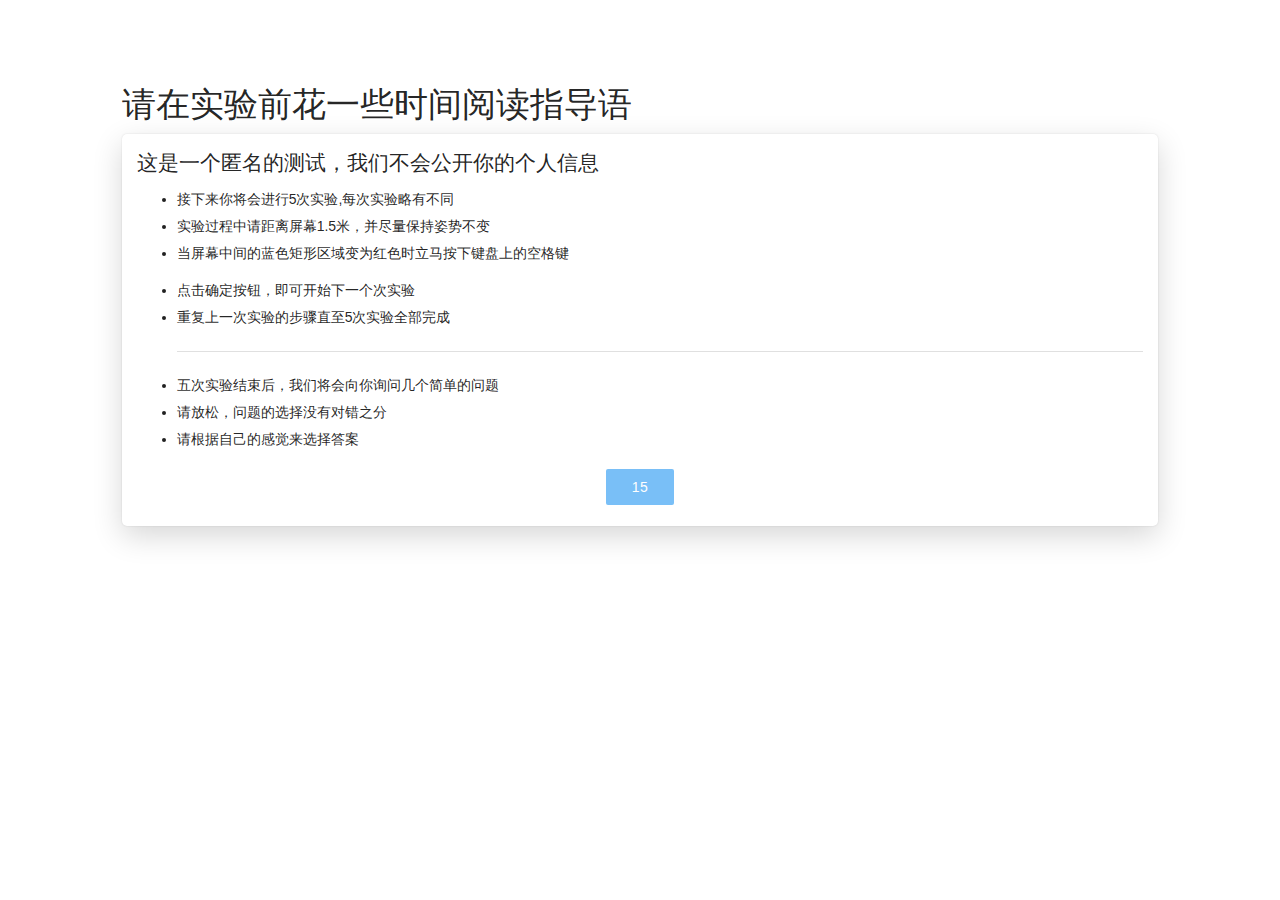
<file: index.html>
<!DOCTYPE html>
<html>

<head>
    <meta charset="UTF-8">
    <title>Reaction Timer</title>
    <link rel="stylesheet" type="text/css" href="library/sweetalert/sweetalert.css">
    <link rel="stylesheet" type="text/css" href="library/app/main.css">
    <link rel="stylesheet" type="text/css" href="library/mui/mui.css">
</head>

<body id="body">
    <span id="guidePage">
    <div id="content-wrapper">
        <div id="appbar-placeholder" class="mui--appbar-height"></div>
        <div class="mui-container-fluid">
            <div class="mui-row">
                <div class="mui-col-sm-10 mui-col-sm-offset-1">
                    <div class="space-top"></div>
                    <h1>请在实验前花一些时间阅读指导语</h1>

                    <div class="mui-panel" style="line-height: 27px">
                        <legend>这是一个匿名的测试，我们不会公开你的个人信息</legend>
                        <ul>
                            <li>接下来你将会进行5次实验,每次实验略有不同</li>
                            <li>实验过程中请距离屏幕1.5米，并尽量保持姿势不变</li>
                            <li>当屏幕中间的蓝色矩形区域变为红色时立马按下键盘上的空格键</li>
                        </ul>


                        <ul>
                            <li>点击确定按钮，即可开始下一个次实验</li>
                            <li>重复上一次实验的步骤直至5次实验全部完成</li>

                            <hr>
                            <li>五次实验结束后，我们将会向你询问几个简单的问题</li>
                            <li>请放松，问题的选择没有对错之分</li>
                            <li>请根据自己的感觉来选择答案</li>

                        </ul>
                        <div style="text-align:center">
                            <button id="nextstep" class="mui-btn mui-btn--primary" onclick="guideReaded()" disabled>15</button>
                        </div>
                    </div>

                </div>
            </div>
        </div>
    </div>
    </span>

    <span id="scopeInfo" style="display:none">
    <div id="content-wrapper" >
        <div id="appbar-placeholder" class="mui--appbar-height"></div>
        <div class="mui-container-fluid">
            <div class="mui-row">
                <div class="mui-col-sm-10 mui-col-sm-offset-1">
                    <div class="space-top"></div>
                    <div class="mui-panel">
                        <legend><h1>我们想知道你的一些信息</h1></legend>
                        <div class="mui-textfield mui-textfield--float-label">
                            <input name='age' type="text" class="mui--is-empty mui--is-dirty">
                            <label>我的年龄</label>
                        </div>

                        <div class="mui-radio">
                            <label id="sex">性别</label>
                            <label>
                                <input type="radio" name="sex" value="male" >
                                男生
                            </label>
                        </div>
                        <div class="mui-radio">
                            <label>
                                <input type="radio" name="sex" value="female">女生
                            </label>

                        </div>
                        <hr>
                        <div class="mui-textfield mui-textfield--float-label">
                            <input name='discipline' type="text" class="mui--is-empty mui--is-dirty">
                            <label>我的专业</label>
                        </div>
                        <!-- <div class="mui-select">
                            <select name="vision">
                                <option>正常</option>
                                <option>近视</option>
                                <option>远视</option>
                            </select>
                            <label>视力情况</label>
                        </div> -->
                        <div class="mui-textfield mui-textfield--float-label">
                            <input name='vision' type="text" class="mui--is-empty mui--is-dirty">
                            <label>屏幕尺寸（例如17英寸）</label>
                        </div>
                        <div id="nosize" style="background-color: #f1f1f1;margin-right: -17px;margin-left: -17px;padding: 1px;display:none;text-align:center;">
                            <p>请填完上面的信息 :)</p>
                        </div>
                        <div style="text-align: right"><button onclick="beforeTest()" name='submit' class="mui-btn mui-btn--null mui-btn--primary">保存</button></div>
                    </div>

                </div>
            </div>
        </div>
    </div>
    </span>

    <div id="trigger">
        <div id="arrow">

        </div>
    </div>
    <div id="testArea">
        <p style="font-weight: 400;color: cyan;font-size: 20px;line-height: 28px;">请按空格键开始</p>
    </div>

    <div id="first" style="display:none">
        <h2>实验结束，但还有一些问题特别想问你</h2>
        <p id="is">你有注意到屏幕上的圆点吗?</p>
        <button class="mui-btn mui-btn--raised mui-btn--accent" onclick="no()">没有看到</button>
        <button class="mui-btn mui-btn--primary" onclick="yes()">注意到了</button>

    </div>
    <div id="detail" style="display:none">

        <div style="padding-bottom: inherit;text-align: left;padding-left: 4rem;">
            <h3>回想一下，哪几次实验你注意到了圆点?</h3>
            <div id="checked">
                <span class="mui-checkbox"><label><input type="checkbox" value="1">第1次</label></span>
                <span class="mui-checkbox"><label><input type="checkbox" value="2">第2次</label></span>
                <span class="mui-checkbox"><label><input type="checkbox" value="3">第3次</label></span>
                <span class="mui-checkbox"><label><input type="checkbox" value="4">第4次</label></span>
                <span class="mui-checkbox"><label><input type="checkbox" value="5">第5次</label></span>
            </div>


            <hr style="margin-left: -40px;">
            <h3>圆点出现的位置?</h3>
            <span id="prt" class="mui-radio"><label><input type="radio" name="position" value="upright">右上</label></span>
            <span id="plt" class="mui-radio"><label><input type="radio" name="position" value="upleft">左上</label></span>
            <span id="prb" class="mui-radio"><label><input type="radio" name="position" value="bottomright">右下</label></span>
            <span id="plb" class="mui-radio"><label><input type="radio" name="position" value="bottomleft">左下</label></span>
            <span class="mui-radio"><label><input type="radio" name="position" value="unknown">忘记了</label></span>


            <hr style="margin-left: -40px;">
            <h3>圆点的颜色?</h3>
            <span class="mui-radio"><label><input type="radio" name="color" value="red">红色</label></span>
            <span class="mui-radio"><label><input type="radio" name="color" value="green">绿色</label></span>
            <span class="mui-radio"><label><input type="radio" name="color" value="yellow">黄色</label></span>
            <span class="mui-radio"><label><input type="radio" name="color" value="unknown">忘记了</label></span>
        </div>
        <div id="error" style="background-color: #f1f1f1;margin-right: -17px;margin-left: -17px;padding: 1px;display:none">
            <p>好像还没有选完 :)</p>
        </div>

        <button class="mui-btn mui-btn--primary" onclick="mgmuioff()">OK</button>
    </div>

    <script src="library/jquery.min.js"></script>
    <script src="library/mui/mui.js"></script>
    <script src="library/sweetalert/sweetalert.js"></script>
    <script src="library/app/main.js"></script>
</body>

</html>
</file>
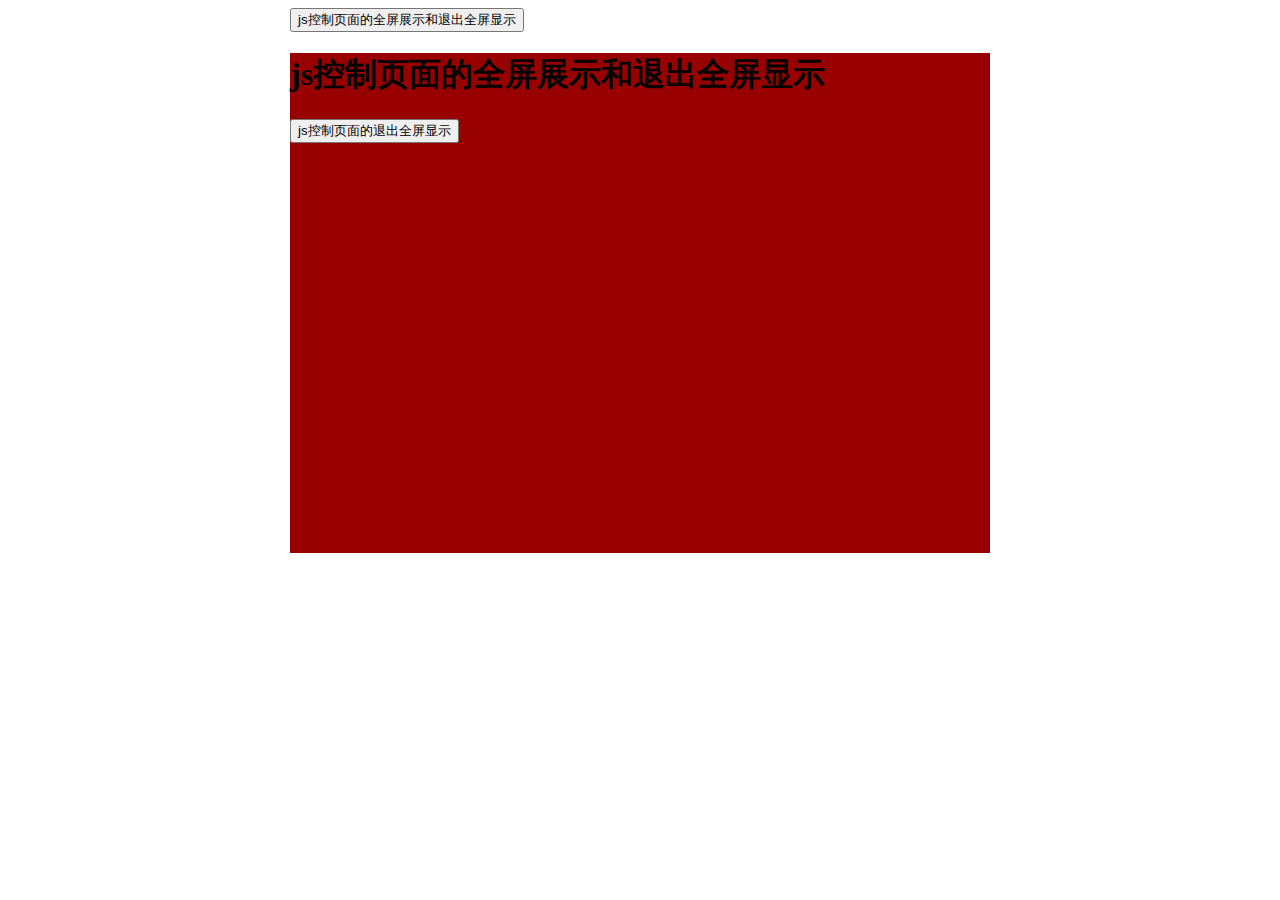
<file: test.html>
<!DOCTYPE html>
<html>
<meta http-equiv="Content-Type" content="text/html; charset=utf-8" />

<body>
    <div style="margin:0 auto;height:600px;width:700px;">
        <button id="btn">js控制页面的全屏展示和退出全屏显示</button>
        <div id="content" style="margin:0 auto;height:500px;width:700px; background:#900;">
            <h1 id="h1">js控制页面的全屏展示和退出全屏显示</h1>
            <button id="btn" onclick="exitFull()">js控制页面的退出全屏显示</button>
        </div>
    </div>
</body>
<script language="JavaScript">
    document.getElementById("btn").onclick = function() {
        var elem = document.getElementById("content");
        var h1 = document.getElementById("h1");
        // requestFullScreen(elem); // 某个页面元素
        requestFullScreen(document.documentElement); //Fullsize all page
    };

    function requestFullScreen(element) {
        var requestMethod = element.requestFullScreen || //W3C
            element.webkitRequestFullScreen || //Chrome
            element.mozRequestFullScreen || //FireFox
            element.msRequestFullScreen; //IE11
        if (requestMethod) {
            requestMethod.call(element);
        } else if (typeof window.ActiveXObject !== "undefined") { //for Internet Explorer
            var wscript = new ActiveXObject("WScript.Shell");
            if (wscript !== null) {
                wscript.SendKeys("{F11}");
            }
        }
    }

    function exitFull() {
        var exitMethod = document.exitFullscreen || //W3C
            document.mozCancelFullScreen || //Chrome
            document.webkitExitFullscreen || //FireFox
            document.webkitExitFullscreen; //IE11
        if (exitMethod) {
            exitMethod.call(document);
        } else if (typeof window.ActiveXObject !== "undefined") { //for Internet Explorer
            var wscript = new ActiveXObject("WScript.Shell");
            if (wscript !== null) {
                wscript.SendKeys("{F11}");
            }
        }
    }
</script>

</html>
</file>
<file: library/sweetalert/sweetalert.css>
body.stop-scrolling {
  height: 100%;
  overflow: hidden; }

.sweet-overlay {
  background-color: black;
  /* IE8 */
  -ms-filter: "progid:DXImageTransform.Microsoft.Alpha(Opacity=40)";
  /* IE8 */
  background-color: rgba(0, 0, 0, 0.4);
  position: fixed;
  left: 0;
  right: 0;
  top: 0;
  bottom: 0;
  display: none;
  z-index: 10000; }

.sweet-alert {
  background-color: white;
  font-family: 'Open Sans', 'Helvetica Neue', Helvetica, Arial, sans-serif;
  width: 478px;
  padding: 17px;
  border-radius: 5px;
  text-align: center;
  position: fixed;
  left: 50%;
  top: 50%;
  margin-left: -256px;
  margin-top: -200px;
  overflow: hidden;
  display: none;
  z-index: 99999; }
  @media all and (max-width: 540px) {
    .sweet-alert {
      width: auto;
      margin-left: 0;
      margin-right: 0;
      left: 15px;
      right: 15px; } }
  .sweet-alert h2 {
    color: #575757;
    font-size: 30px;
    text-align: center;
    font-weight: 600;
    text-transform: none;
    position: relative;
    margin: 25px 0;
    padding: 0;
    line-height: 40px;
    display: block; }
  .sweet-alert p {
    color: #797979;
    font-size: 16px;
    text-align: center;
    font-weight: 300;
    position: relative;
    text-align: inherit;
    float: none;
    margin: 0;
    padding: 0;
    line-height: normal; }
  .sweet-alert fieldset {
    border: none;
    position: relative; }
  .sweet-alert .sa-error-container {
    background-color: #f1f1f1;
    margin-left: -17px;
    margin-right: -17px;
    overflow: hidden;
    padding: 0 10px;
    max-height: 0;
    webkit-transition: padding 0.15s, max-height 0.15s;
    transition: padding 0.15s, max-height 0.15s; }
    .sweet-alert .sa-error-container.show {
      padding: 10px 0;
      max-height: 100px;
      webkit-transition: padding 0.2s, max-height 0.2s;
      transition: padding 0.25s, max-height 0.25s; }
    .sweet-alert .sa-error-container .icon {
      display: inline-block;
      width: 24px;
      height: 24px;
      border-radius: 50%;
      background-color: #ea7d7d;
      color: white;
      line-height: 24px;
      text-align: center;
      margin-right: 3px; }
    .sweet-alert .sa-error-container p {
      display: inline-block; }
  .sweet-alert .sa-input-error {
    position: absolute;
    top: 29px;
    right: 26px;
    width: 20px;
    height: 20px;
    opacity: 0;
    -webkit-transform: scale(0.5);
    transform: scale(0.5);
    -webkit-transform-origin: 50% 50%;
    transform-origin: 50% 50%;
    -webkit-transition: all 0.1s;
    transition: all 0.1s; }
    .sweet-alert .sa-input-error::before, .sweet-alert .sa-input-error::after {
      content: "";
      width: 20px;
      height: 6px;
      background-color: #f06e57;
      border-radius: 3px;
      position: absolute;
      top: 50%;
      margin-top: -4px;
      left: 50%;
      margin-left: -9px; }
    .sweet-alert .sa-input-error::before {
      -webkit-transform: rotate(-45deg);
      transform: rotate(-45deg); }
    .sweet-alert .sa-input-error::after {
      -webkit-transform: rotate(45deg);
      transform: rotate(45deg); }
    .sweet-alert .sa-input-error.show {
      opacity: 1;
      -webkit-transform: scale(1);
      transform: scale(1); }
  .sweet-alert input {
    width: 100%;
    box-sizing: border-box;
    border-radius: 3px;
    border: 1px solid #d7d7d7;
    height: 43px;
    margin-top: 10px;
    margin-bottom: 17px;
    font-size: 18px;
    box-shadow: inset 0px 1px 1px rgba(0, 0, 0, 0.06);
    padding: 0 12px;
    display: none;
    -webkit-transition: all 0.3s;
    transition: all 0.3s; }
    .sweet-alert input:focus {
      outline: none;
      box-shadow: 0px 0px 3px #c4e6f5;
      border: 1px solid #b4dbed; }
      .sweet-alert input:focus::-moz-placeholder {
        transition: opacity 0.3s 0.03s ease;
        opacity: 0.5; }
      .sweet-alert input:focus:-ms-input-placeholder {
        transition: opacity 0.3s 0.03s ease;
        opacity: 0.5; }
      .sweet-alert input:focus::-webkit-input-placeholder {
        transition: opacity 0.3s 0.03s ease;
        opacity: 0.5; }
    .sweet-alert input::-moz-placeholder {
      color: #bdbdbd; }
    .sweet-alert input:-ms-input-placeholder {
      color: #bdbdbd; }
    .sweet-alert input::-webkit-input-placeholder {
      color: #bdbdbd; }
  .sweet-alert.show-input input {
    display: block; }
  .sweet-alert .sa-confirm-button-container {
    display: inline-block;
    position: relative; }
  .sweet-alert .la-ball-fall {
    position: absolute;
    left: 50%;
    top: 50%;
    margin-left: -27px;
    margin-top: 4px;
    opacity: 0;
    visibility: hidden; }
  .sweet-alert button {
    background-color: #8CD4F5;
    color: white;
    border: none;
    box-shadow: none;
    font-size: 17px;
    font-weight: 500;
    -webkit-border-radius: 4px;
    border-radius: 5px;
    padding: 10px 32px;
    margin: 26px 5px 0 5px;
    cursor: pointer; }
    .sweet-alert button:focus {
      outline: none;
      box-shadow: 0 0 2px rgba(128, 179, 235, 0.5), inset 0 0 0 1px rgba(0, 0, 0, 0.05); }
    .sweet-alert button:hover {
      background-color: #7ecff4; }
    .sweet-alert button:active {
      background-color: #5dc2f1; }
    .sweet-alert button.cancel {
      background-color: #C1C1C1; }
      .sweet-alert button.cancel:hover {
        background-color: #b9b9b9; }
      .sweet-alert button.cancel:active {
        background-color: #a8a8a8; }
      .sweet-alert button.cancel:focus {
        box-shadow: rgba(197, 205, 211, 0.8) 0px 0px 2px, rgba(0, 0, 0, 0.0470588) 0px 0px 0px 1px inset !important; }
    .sweet-alert button[disabled] {
      opacity: .6;
      cursor: default; }
    .sweet-alert button.confirm[disabled] {
      color: transparent; }
      .sweet-alert button.confirm[disabled] ~ .la-ball-fall {
        opacity: 1;
        visibility: visible;
        transition-delay: 0s; }
    .sweet-alert button::-moz-focus-inner {
      border: 0; }
  .sweet-alert[data-has-cancel-button=false] button {
    box-shadow: none !important; }
  .sweet-alert[data-has-confirm-button=false][data-has-cancel-button=false] {
    padding-bottom: 40px; }
  .sweet-alert .sa-icon {
    width: 80px;
    height: 80px;
    border: 4px solid gray;
    -webkit-border-radius: 40px;
    border-radius: 40px;
    border-radius: 50%;
    margin: 20px auto;
    padding: 0;
    position: relative;
    box-sizing: content-box; }
    .sweet-alert .sa-icon.sa-error {
      border-color: #F27474; }
      .sweet-alert .sa-icon.sa-error .sa-x-mark {
        position: relative;
        display: block; }
      .sweet-alert .sa-icon.sa-error .sa-line {
        position: absolute;
        height: 5px;
        width: 47px;
        background-color: #F27474;
        display: block;
        top: 37px;
        border-radius: 2px; }
        .sweet-alert .sa-icon.sa-error .sa-line.sa-left {
          -webkit-transform: rotate(45deg);
          transform: rotate(45deg);
          left: 17px; }
        .sweet-alert .sa-icon.sa-error .sa-line.sa-right {
          -webkit-transform: rotate(-45deg);
          transform: rotate(-45deg);
          right: 16px; }
    .sweet-alert .sa-icon.sa-warning {
      border-color: #F8BB86; }
      .sweet-alert .sa-icon.sa-warning .sa-body {
        position: absolute;
        width: 5px;
        height: 47px;
        left: 50%;
        top: 10px;
        -webkit-border-radius: 2px;
        border-radius: 2px;
        margin-left: -2px;
        background-color: #F8BB86; }
      .sweet-alert .sa-icon.sa-warning .sa-dot {
        position: absolute;
        width: 7px;
        height: 7px;
        -webkit-border-radius: 50%;
        border-radius: 50%;
        margin-left: -3px;
        left: 50%;
        bottom: 10px;
        background-color: #F8BB86; }
    .sweet-alert .sa-icon.sa-info {
      border-color: #C9DAE1; }
      .sweet-alert .sa-icon.sa-info::before {
        content: "";
        position: absolute;
        width: 5px;
        height: 29px;
        left: 50%;
        bottom: 17px;
        border-radius: 2px;
        margin-left: -2px;
        background-color: #C9DAE1; }
      .sweet-alert .sa-icon.sa-info::after {
        content: "";
        position: absolute;
        width: 7px;
        height: 7px;
        border-radius: 50%;
        margin-left: -3px;
        top: 19px;
        background-color: #C9DAE1; }
    .sweet-alert .sa-icon.sa-success {
      border-color: #A5DC86; }
      .sweet-alert .sa-icon.sa-success::before, .sweet-alert .sa-icon.sa-success::after {
        content: '';
        -webkit-border-radius: 40px;
        border-radius: 40px;
        border-radius: 50%;
        position: absolute;
        width: 60px;
        height: 120px;
        background: white;
        -webkit-transform: rotate(45deg);
        transform: rotate(45deg); }
      .sweet-alert .sa-icon.sa-success::before {
        -webkit-border-radius: 120px 0 0 120px;
        border-radius: 120px 0 0 120px;
        top: -7px;
        left: -33px;
        -webkit-transform: rotate(-45deg);
        transform: rotate(-45deg);
        -webkit-transform-origin: 60px 60px;
        transform-origin: 60px 60px; }
      .sweet-alert .sa-icon.sa-success::after {
        -webkit-border-radius: 0 120px 120px 0;
        border-radius: 0 120px 120px 0;
        top: -11px;
        left: 30px;
        -webkit-transform: rotate(-45deg);
        transform: rotate(-45deg);
        -webkit-transform-origin: 0px 60px;
        transform-origin: 0px 60px; }
      .sweet-alert .sa-icon.sa-success .sa-placeholder {
        width: 80px;
        height: 80px;
        border: 4px solid rgba(165, 220, 134, 0.2);
        -webkit-border-radius: 40px;
        border-radius: 40px;
        border-radius: 50%;
        box-sizing: content-box;
        position: absolute;
        left: -4px;
        top: -4px;
        z-index: 2; }
      .sweet-alert .sa-icon.sa-success .sa-fix {
        width: 5px;
        height: 90px;
        background-color: white;
        position: absolute;
        left: 28px;
        top: 8px;
        z-index: 1;
        -webkit-transform: rotate(-45deg);
        transform: rotate(-45deg); }
      .sweet-alert .sa-icon.sa-success .sa-line {
        height: 5px;
        background-color: #A5DC86;
        display: block;
        border-radius: 2px;
        position: absolute;
        z-index: 2; }
        .sweet-alert .sa-icon.sa-success .sa-line.sa-tip {
          width: 25px;
          left: 14px;
          top: 46px;
          -webkit-transform: rotate(45deg);
          transform: rotate(45deg); }
        .sweet-alert .sa-icon.sa-success .sa-line.sa-long {
          width: 47px;
          right: 8px;
          top: 38px;
          -webkit-transform: rotate(-45deg);
          transform: rotate(-45deg); }
    .sweet-alert .sa-icon.sa-custom {
      background-size: contain;
      border-radius: 0;
      border: none;
      background-position: center center;
      background-repeat: no-repeat; }

/*
 * Animations
 */
@-webkit-keyframes showSweetAlert {
  0% {
    transform: scale(0.7);
    -webkit-transform: scale(0.7); }
  45% {
    transform: scale(1.05);
    -webkit-transform: scale(1.05); }
  80% {
    transform: scale(0.95);
    -webkit-transform: scale(0.95); }
  100% {
    transform: scale(1);
    -webkit-transform: scale(1); } }

@keyframes showSweetAlert {
  0% {
    transform: scale(0.7);
    -webkit-transform: scale(0.7); }
  45% {
    transform: scale(1.05);
    -webkit-transform: scale(1.05); }
  80% {
    transform: scale(0.95);
    -webkit-transform: scale(0.95); }
  100% {
    transform: scale(1);
    -webkit-transform: scale(1); } }

@-webkit-keyframes hideSweetAlert {
  0% {
    transform: scale(1);
    -webkit-transform: scale(1); }
  100% {
    transform: scale(0.5);
    -webkit-transform: scale(0.5); } }

@keyframes hideSweetAlert {
  0% {
    transform: scale(1);
    -webkit-transform: scale(1); }
  100% {
    transform: scale(0.5);
    -webkit-transform: scale(0.5); } }

@-webkit-keyframes slideFromTop {
  0% {
    top: 0%; }
  100% {
    top: 50%; } }

@keyframes slideFromTop {
  0% {
    top: 0%; }
  100% {
    top: 50%; } }

@-webkit-keyframes slideToTop {
  0% {
    top: 50%; }
  100% {
    top: 0%; } }

@keyframes slideToTop {
  0% {
    top: 50%; }
  100% {
    top: 0%; } }

@-webkit-keyframes slideFromBottom {
  0% {
    top: 70%; }
  100% {
    top: 50%; } }

@keyframes slideFromBottom {
  0% {
    top: 70%; }
  100% {
    top: 50%; } }

@-webkit-keyframes slideToBottom {
  0% {
    top: 50%; }
  100% {
    top: 70%; } }

@keyframes slideToBottom {
  0% {
    top: 50%; }
  100% {
    top: 70%; } }

.showSweetAlert[data-animation=pop] {
  -webkit-animation: showSweetAlert 0.3s;
  animation: showSweetAlert 0.3s; }

.showSweetAlert[data-animation=none] {
  -webkit-animation: none;
  animation: none; }

.showSweetAlert[data-animation=slide-from-top] {
  -webkit-animation: slideFromTop 0.3s;
  animation: slideFromTop 0.3s; }

.showSweetAlert[data-animation=slide-from-bottom] {
  -webkit-animation: slideFromBottom 0.3s;
  animation: slideFromBottom 0.3s; }

.hideSweetAlert[data-animation=pop] {
  -webkit-animation: hideSweetAlert 0.2s;
  animation: hideSweetAlert 0.2s; }

.hideSweetAlert[data-animation=none] {
  -webkit-animation: none;
  animation: none; }

.hideSweetAlert[data-animation=slide-from-top] {
  -webkit-animation: slideToTop 0.4s;
  animation: slideToTop 0.4s; }

.hideSweetAlert[data-animation=slide-from-bottom] {
  -webkit-animation: slideToBottom 0.3s;
  animation: slideToBottom 0.3s; }

@-webkit-keyframes animateSuccessTip {
  0% {
    width: 0;
    left: 1px;
    top: 19px; }
  54% {
    width: 0;
    left: 1px;
    top: 19px; }
  70% {
    width: 50px;
    left: -8px;
    top: 37px; }
  84% {
    width: 17px;
    left: 21px;
    top: 48px; }
  100% {
    width: 25px;
    left: 14px;
    top: 45px; } }

@keyframes animateSuccessTip {
  0% {
    width: 0;
    left: 1px;
    top: 19px; }
  54% {
    width: 0;
    left: 1px;
    top: 19px; }
  70% {
    width: 50px;
    left: -8px;
    top: 37px; }
  84% {
    width: 17px;
    left: 21px;
    top: 48px; }
  100% {
    width: 25px;
    left: 14px;
    top: 45px; } }

@-webkit-keyframes animateSuccessLong {
  0% {
    width: 0;
    right: 46px;
    top: 54px; }
  65% {
    width: 0;
    right: 46px;
    top: 54px; }
  84% {
    width: 55px;
    right: 0px;
    top: 35px; }
  100% {
    width: 47px;
    right: 8px;
    top: 38px; } }

@keyframes animateSuccessLong {
  0% {
    width: 0;
    right: 46px;
    top: 54px; }
  65% {
    width: 0;
    right: 46px;
    top: 54px; }
  84% {
    width: 55px;
    right: 0px;
    top: 35px; }
  100% {
    width: 47px;
    right: 8px;
    top: 38px; } }

@-webkit-keyframes rotatePlaceholder {
  0% {
    transform: rotate(-45deg);
    -webkit-transform: rotate(-45deg); }
  5% {
    transform: rotate(-45deg);
    -webkit-transform: rotate(-45deg); }
  12% {
    transform: rotate(-405deg);
    -webkit-transform: rotate(-405deg); }
  100% {
    transform: rotate(-405deg);
    -webkit-transform: rotate(-405deg); } }

@keyframes rotatePlaceholder {
  0% {
    transform: rotate(-45deg);
    -webkit-transform: rotate(-45deg); }
  5% {
    transform: rotate(-45deg);
    -webkit-transform: rotate(-45deg); }
  12% {
    transform: rotate(-405deg);
    -webkit-transform: rotate(-405deg); }
  100% {
    transform: rotate(-405deg);
    -webkit-transform: rotate(-405deg); } }

.animateSuccessTip {
  -webkit-animation: animateSuccessTip 0.75s;
  animation: animateSuccessTip 0.75s; }

.animateSuccessLong {
  -webkit-animation: animateSuccessLong 0.75s;
  animation: animateSuccessLong 0.75s; }

.sa-icon.sa-success.animate::after {
  -webkit-animation: rotatePlaceholder 4.25s ease-in;
  animation: rotatePlaceholder 4.25s ease-in; }

@-webkit-keyframes animateErrorIcon {
  0% {
    transform: rotateX(100deg);
    -webkit-transform: rotateX(100deg);
    opacity: 0; }
  100% {
    transform: rotateX(0deg);
    -webkit-transform: rotateX(0deg);
    opacity: 1; } }

@keyframes animateErrorIcon {
  0% {
    transform: rotateX(100deg);
    -webkit-transform: rotateX(100deg);
    opacity: 0; }
  100% {
    transform: rotateX(0deg);
    -webkit-transform: rotateX(0deg);
    opacity: 1; } }

.animateErrorIcon {
  -webkit-animation: animateErrorIcon 0.5s;
  animation: animateErrorIcon 0.5s; }

@-webkit-keyframes animateXMark {
  0% {
    transform: scale(0.4);
    -webkit-transform: scale(0.4);
    margin-top: 26px;
    opacity: 0; }
  50% {
    transform: scale(0.4);
    -webkit-transform: scale(0.4);
    margin-top: 26px;
    opacity: 0; }
  80% {
    transform: scale(1.15);
    -webkit-transform: scale(1.15);
    margin-top: -6px; }
  100% {
    transform: scale(1);
    -webkit-transform: scale(1);
    margin-top: 0;
    opacity: 1; } }

@keyframes animateXMark {
  0% {
    transform: scale(0.4);
    -webkit-transform: scale(0.4);
    margin-top: 26px;
    opacity: 0; }
  50% {
    transform: scale(0.4);
    -webkit-transform: scale(0.4);
    margin-top: 26px;
    opacity: 0; }
  80% {
    transform: scale(1.15);
    -webkit-transform: scale(1.15);
    margin-top: -6px; }
  100% {
    transform: scale(1);
    -webkit-transform: scale(1);
    margin-top: 0;
    opacity: 1; } }

.animateXMark {
  -webkit-animation: animateXMark 0.5s;
  animation: animateXMark 0.5s; }

@-webkit-keyframes pulseWarning {
  0% {
    border-color: #F8D486; }
  100% {
    border-color: #F8BB86; } }

@keyframes pulseWarning {
  0% {
    border-color: #F8D486; }
  100% {
    border-color: #F8BB86; } }

.pulseWarning {
  -webkit-animation: pulseWarning 0.75s infinite alternate;
  animation: pulseWarning 0.75s infinite alternate; }

@-webkit-keyframes pulseWarningIns {
  0% {
    background-color: #F8D486; }
  100% {
    background-color: #F8BB86; } }

@keyframes pulseWarningIns {
  0% {
    background-color: #F8D486; }
  100% {
    background-color: #F8BB86; } }

.pulseWarningIns {
  -webkit-animation: pulseWarningIns 0.75s infinite alternate;
  animation: pulseWarningIns 0.75s infinite alternate; }

@-webkit-keyframes rotate-loading {
  0% {
    transform: rotate(0deg); }
  100% {
    transform: rotate(360deg); } }

@keyframes rotate-loading {
  0% {
    transform: rotate(0deg); }
  100% {
    transform: rotate(360deg); } }

/* Internet Explorer 9 has some special quirks that are fixed here */
/* The icons are not animated. */
/* This file is automatically merged into sweet-alert.js.min.js through Gulp */
/* Error icon */
.sweet-alert .sa-icon.sa-error .sa-line.sa-left {
  -ms-transform: rotate(45deg) \9; }

.sweet-alert .sa-icon.sa-error .sa-line.sa-right {
  -ms-transform: rotate(-45deg) \9; }

/* Success icon */
.sweet-alert .sa-icon.sa-success {
  border-color: transparent\9; }

.sweet-alert .sa-icon.sa-success .sa-line.sa-tip {
  -ms-transform: rotate(45deg) \9; }

.sweet-alert .sa-icon.sa-success .sa-line.sa-long {
  -ms-transform: rotate(-45deg) \9; }

/*!
 * Load Awesome v1.1.0 (http://github.danielcardoso.net/load-awesome/)
 * Copyright 2015 Daniel Cardoso <@DanielCardoso>
 * Licensed under MIT
 */
.la-ball-fall,
.la-ball-fall > div {
  position: relative;
  -webkit-box-sizing: border-box;
  -moz-box-sizing: border-box;
  box-sizing: border-box; }

.la-ball-fall {
  display: block;
  font-size: 0;
  color: #fff; }

.la-ball-fall.la-dark {
  color: #333; }

.la-ball-fall > div {
  display: inline-block;
  float: none;
  background-color: currentColor;
  border: 0 solid currentColor; }

.la-ball-fall {
  width: 54px;
  height: 18px; }

.la-ball-fall > div {
  width: 10px;
  height: 10px;
  margin: 4px;
  border-radius: 100%;
  opacity: 0;
  -webkit-animation: ball-fall 1s ease-in-out infinite;
  -moz-animation: ball-fall 1s ease-in-out infinite;
  -o-animation: ball-fall 1s ease-in-out infinite;
  animation: ball-fall 1s ease-in-out infinite; }

.la-ball-fall > div:nth-child(1) {
  -webkit-animation-delay: -200ms;
  -moz-animation-delay: -200ms;
  -o-animation-delay: -200ms;
  animation-delay: -200ms; }

.la-ball-fall > div:nth-child(2) {
  -webkit-animation-delay: -100ms;
  -moz-animation-delay: -100ms;
  -o-animation-delay: -100ms;
  animation-delay: -100ms; }

.la-ball-fall > div:nth-child(3) {
  -webkit-animation-delay: 0ms;
  -moz-animation-delay: 0ms;
  -o-animation-delay: 0ms;
  animation-delay: 0ms; }

.la-ball-fall.la-sm {
  width: 26px;
  height: 8px; }

.la-ball-fall.la-sm > div {
  width: 4px;
  height: 4px;
  margin: 2px; }

.la-ball-fall.la-2x {
  width: 108px;
  height: 36px; }

.la-ball-fall.la-2x > div {
  width: 20px;
  height: 20px;
  margin: 8px; }

.la-ball-fall.la-3x {
  width: 162px;
  height: 54px; }

.la-ball-fall.la-3x > div {
  width: 30px;
  height: 30px;
  margin: 12px; }

/*
 * Animation
 */
@-webkit-keyframes ball-fall {
  0% {
    opacity: 0;
    -webkit-transform: translateY(-145%);
    transform: translateY(-145%); }
  10% {
    opacity: .5; }
  20% {
    opacity: 1;
    -webkit-transform: translateY(0);
    transform: translateY(0); }
  80% {
    opacity: 1;
    -webkit-transform: translateY(0);
    transform: translateY(0); }
  90% {
    opacity: .5; }
  100% {
    opacity: 0;
    -webkit-transform: translateY(145%);
    transform: translateY(145%); } }

@-moz-keyframes ball-fall {
  0% {
    opacity: 0;
    -moz-transform: translateY(-145%);
    transform: translateY(-145%); }
  10% {
    opacity: .5; }
  20% {
    opacity: 1;
    -moz-transform: translateY(0);
    transform: translateY(0); }
  80% {
    opacity: 1;
    -moz-transform: translateY(0);
    transform: translateY(0); }
  90% {
    opacity: .5; }
  100% {
    opacity: 0;
    -moz-transform: translateY(145%);
    transform: translateY(145%); } }

@-o-keyframes ball-fall {
  0% {
    opacity: 0;
    -o-transform: translateY(-145%);
    transform: translateY(-145%); }
  10% {
    opacity: .5; }
  20% {
    opacity: 1;
    -o-transform: translateY(0);
    transform: translateY(0); }
  80% {
    opacity: 1;
    -o-transform: translateY(0);
    transform: translateY(0); }
  90% {
    opacity: .5; }
  100% {
    opacity: 0;
    -o-transform: translateY(145%);
    transform: translateY(145%); } }

@keyframes ball-fall {
  0% {
    opacity: 0;
    -webkit-transform: translateY(-145%);
    -moz-transform: translateY(-145%);
    -o-transform: translateY(-145%);
    transform: translateY(-145%); }
  10% {
    opacity: .5; }
  20% {
    opacity: 1;
    -webkit-transform: translateY(0);
    -moz-transform: translateY(0);
    -o-transform: translateY(0);
    transform: translateY(0); }
  80% {
    opacity: 1;
    -webkit-transform: translateY(0);
    -moz-transform: translateY(0);
    -o-transform: translateY(0);
    transform: translateY(0); }
  90% {
    opacity: .5; }
  100% {
    opacity: 0;
    -webkit-transform: translateY(145%);
    -moz-transform: translateY(145%);
    -o-transform: translateY(145%);
    transform: translateY(145%); } }
</file>
<file: library/app/main.css>
#testArea {
        width: 20%;
        height: 20%;
        background: #1EAAF1;
        display: none;
        align-items: center;
        justify-content: center;
    }

    #trigger {
        width: 30px;
        height: 30px;
        display: none;
        border-radius: 25px;
    }

    body, html {
        height: 100%;
        margin: 0;
    }

    body {
        display: block;
        align-items: center;
        justify-content: center;
        background: #FAFAFA;
    }

    #detail, #first, #color {
        background-color: white;
        font-family: "Open Sans", "Helvetica Neue", Helvetica, Arial, sans-serif;
        width: 478px;
        text-align: center;
        position: fixed;
        left: 50%;
        top: 50%;
        margin-left: -256px;
        margin-top: -200px;
        display: block;
        z-index: 99999;
        padding: 17px;
	padding-left: 10px;
        border-radius: 5px;
        overflow: hidden;
    }

    #detail span {
        margin-right: 1rem;
    }

    h2 {
        color: #575757;
        font-size: 30px;
        text-align: center;
        font-weight: 600;
        text-transform: none;
        position: relative;
        margin: 25px 0;
        padding: 0;
        line-height: 40px;
        display: block;
    }

    p {
        margin: 0 0px 10px;
        padding-top: 10px;
        color: red;
    }

    #sex {
        display: block;
        left: -20px;
        margin-bottom: 10px;
        position: relative;
        width: 100%;
        color: rgba(0, 0, 0, 0.54);
        font-size: 12px;
        font-weight: 400;
        line-height: 15px;
        overflow-x: hidden;
        text-overflow: ellipsis;
        white-space: nowrap;
    }

    hr {
        margin-top: 20px;
        margin-bottom: 20px;
        border: 0;
        height: 1px;
        background-color: rgba(0, 0, 0, 0.26);
    }

    #is {
        color: #797979;
        font-size: 16px;
        text-align: center;
        font-weight: 300;
        position: relative;
        text-align: inherit;
        float: none;
        margin: 0;
        padding: 0;
        line-height: normal;
    }
</file>
